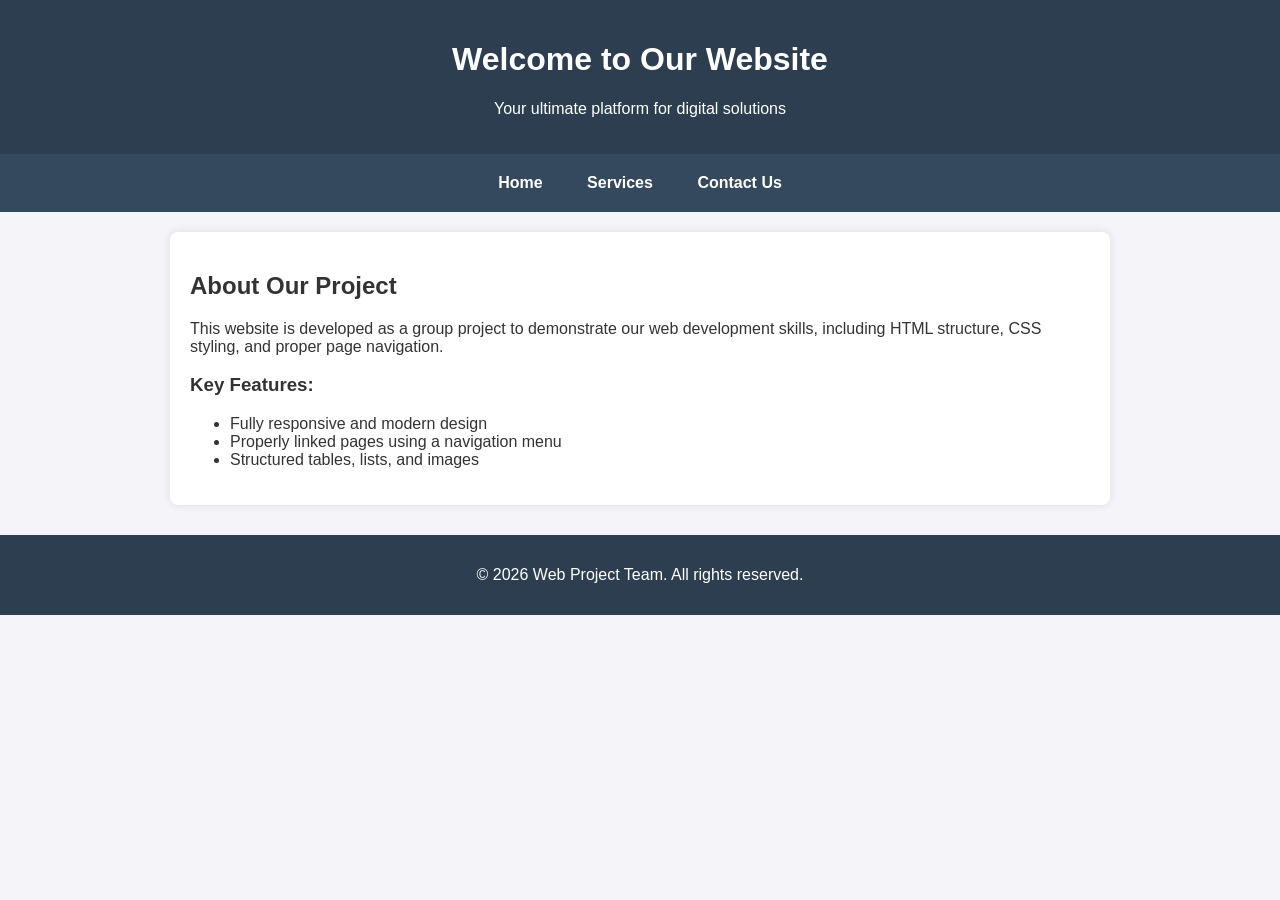
<file: index.html>
<!DOCTYPE html>
<html lang="en">
<head>
    <meta charset="UTF-8">
    <meta name="viewport" content="width=device-width, initial-scale=1.0">
    <title>Home Page - Web Project</title>
    <link rel="stylesheet" href="style.css">
</head>
<body>

    <header>
        <h1>Welcome to Our Website</h1>
        <p>Your ultimate platform for digital solutions</p>
    </header>

    <nav>
        <a href="index.html">Home</a>
        <a href="services.html">Services</a>
        <a href="contact.html">Contact Us</a>
    </nav>

    <main>
        <h2>About Our Project</h2>
        <p>This website is developed as a group project to demonstrate our web development skills, including HTML structure, CSS styling, and proper page navigation.</p>
        
        <h3>Key Features:</h3>
        <ul>
            <li>Fully responsive and modern design</li>
            <li>Properly linked pages using a navigation menu</li>
            <li>Structured tables, lists, and images</li>
        </ul>
    </main>

    <footer>
        <p>&copy; 2026 Web Project Team. All rights reserved.</p>
    </footer>

</body>
</html>
</file>
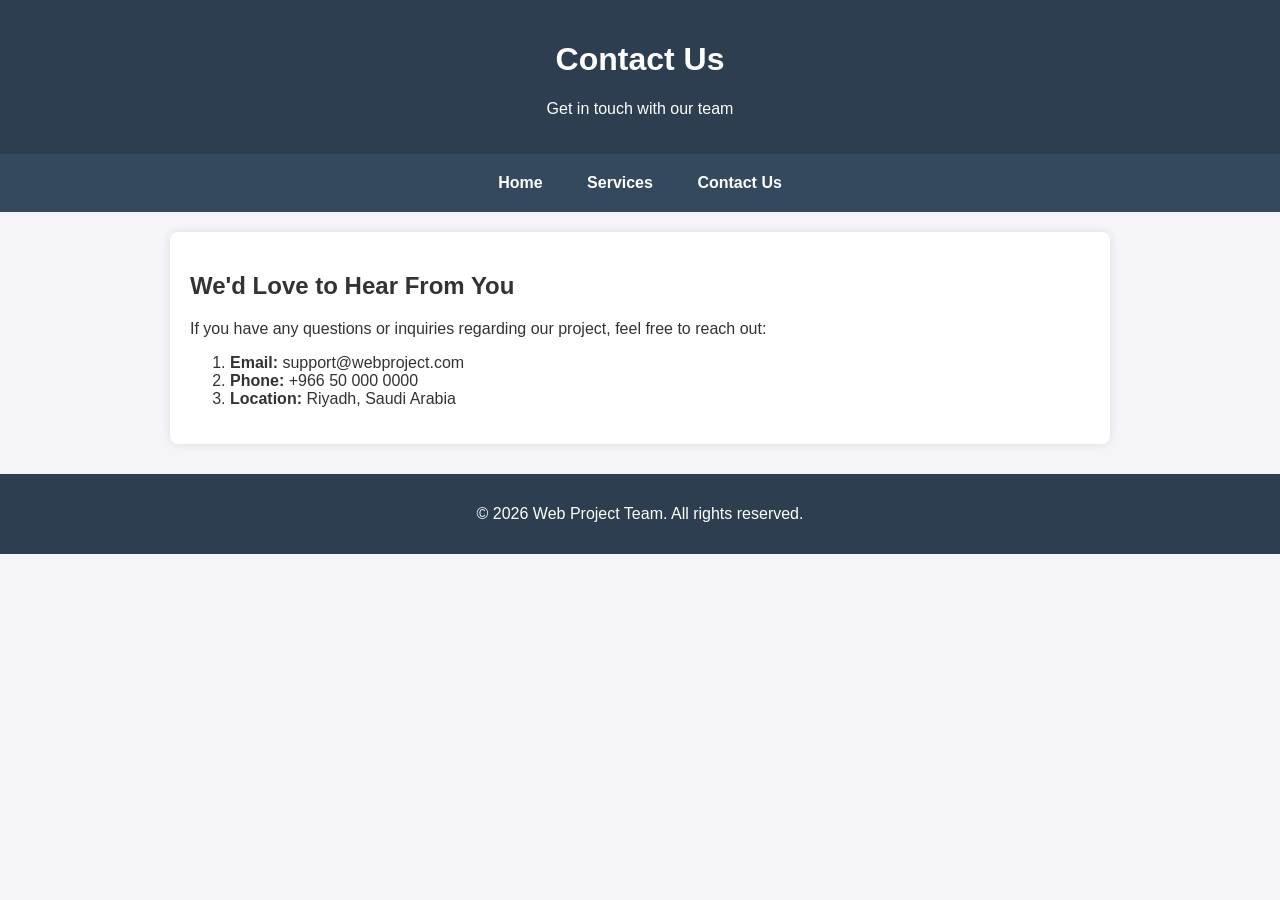
<file: contact.html>
<!DOCTYPE html>
<html lang="en">
<head>
    <meta charset="UTF-8">
    <meta name="viewport" content="width=device-width, initial-scale=1.0">
    <title>Contact Us - Web Project</title>
    <link rel="stylesheet" href="style.css">
</head>
<body>

    <header>
        <h1>Contact Us</h1>
        <p>Get in touch with our team</p>
    </header>

    <nav>
        <a href="index.html">Home</a>
        <a href="services.html">Services</a>
        <a href="contact.html">Contact Us</a>
    </nav>

    <main>
        <h2>We'd Love to Hear From You</h2>
        <p>If you have any questions or inquiries regarding our project, feel free to reach out:</p>

        <ol>
            <li><strong>Email:</strong> support@webproject.com</li>
            <li><strong>Phone:</strong> +966 50 000 0000</li>
            <li><strong>Location:</strong> Riyadh, Saudi Arabia</li>
        </ol>
    </main>

    <footer>
        <p>&copy; 2026 Web Project Team. All rights reserved.</p>
    </footer>

</body>
</html>
</file>
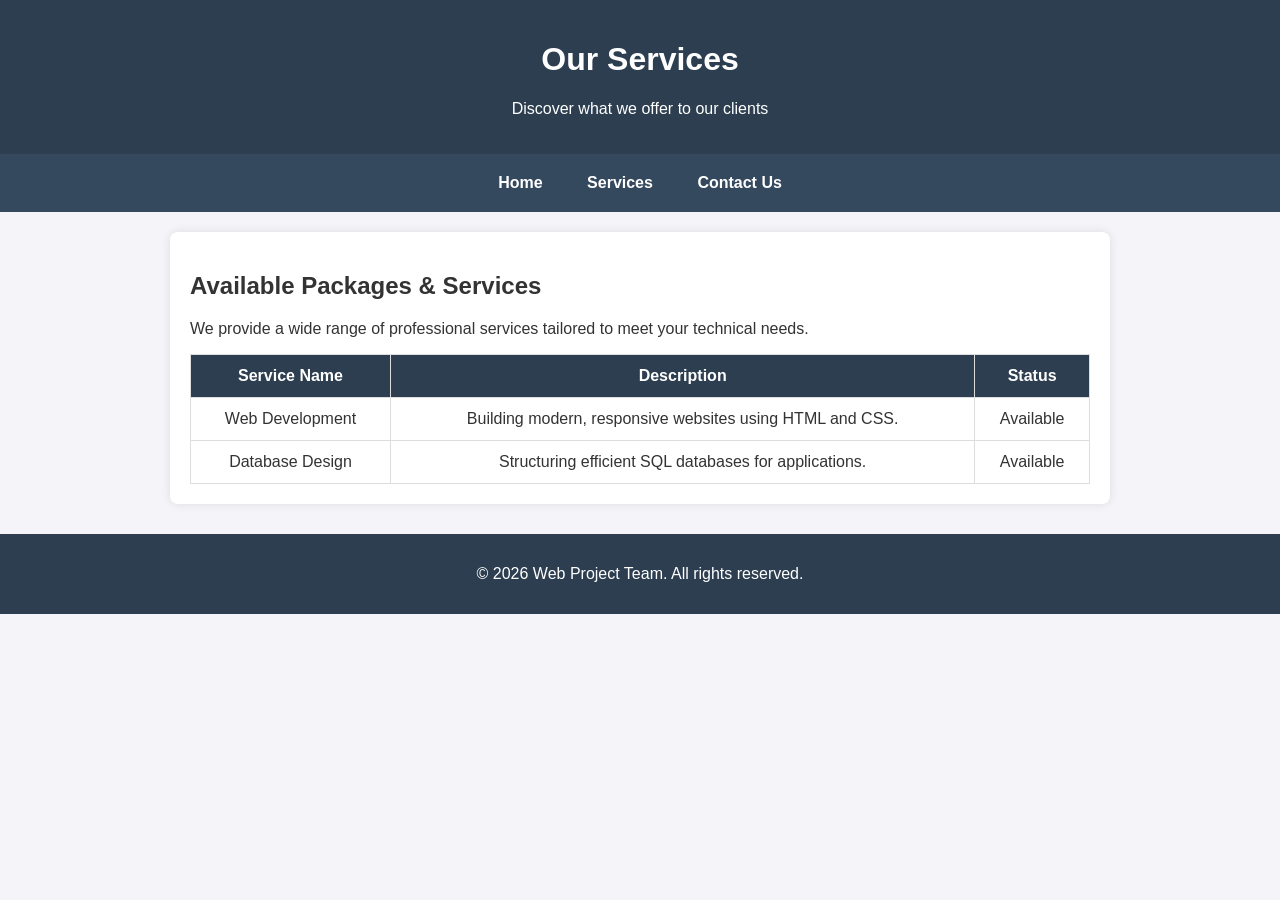
<file: services.html>
<!DOCTYPE html>
<html lang="en">
<head>
    <meta charset="UTF-8">
    <meta name="viewport" content="width=device-width, initial-scale=1.0">
    <title>Services - Web Project</title>
    <link rel="stylesheet" href="style.css">
</head>
<body>

    <header>
        <h1>Our Services</h1>
        <p>Discover what we offer to our clients</p>
    </header>

    <nav>
        <a href="index.html">Home</a>
        <a href="services.html">Services</a>
        <a href="contact.html">Contact Us</a>
    </nav>

    <main>
        <h2>Available Packages & Services</h2>
        <p>We provide a wide range of professional services tailored to meet your technical needs.</p>

        <table>
            <tr>
                <th>Service Name</th>
                <th>Description</th>
                <th>Status</th>
            </tr>
            <tr>
                <td>Web Development</td>
                <td>Building modern, responsive websites using HTML and CSS.</td>
                <td>Available</td>
            </tr>
            <tr>
                <td>Database Design</td>
                <td>Structuring efficient SQL databases for applications.</td>
                <td>Available</td>
            </tr>
        </table>
    </main>

    <footer>
        <p>&copy; 2026 Web Project Team. All rights reserved.</p>
    </footer>

</body>
</html>
</file>
<file: style.css>
body {
    font-family: Arial, sans-serif;
    margin: 0;
    padding: 0;
    background-color: #f4f4f9;
    color: #333;
}

header {
    background-color: #2c3e50;
    color: white;
    padding: 20px;
    text-align: center;
}

nav {
    background-color: #34495e;
    padding: 10px;
    text-align: center;
}

nav a {
    color: white;
    text-decoration: none;
    padding: 10px 20px;
    font-weight: bold;
    display: inline-block;
}

nav a:hover {
    background-color: #1abc9c;
    border-radius: 4px;
}

main {
    padding: 20px;
    max-width: 900px;
    margin: auto;
    background: white;
    box-shadow: 0px 0px 10px rgba(0,0,0,0.1);
    margin-top: 20px;
    border-radius: 8px;
}

table {
    width: 100%;
    border-collapse: collapse;
    margin-top: 15px;
}

table, th, td {
    border: 1px solid #ddd;
}

th, td {
    padding: 12px;
    text-align: center;
}

th {
    background-color: #2c3e50;
    color: white;
}

footer {
    text-align: center;
    padding: 15px;
    background-color: #2c3e50;
    color: white;
    margin-top: 30px;
}
</file>
